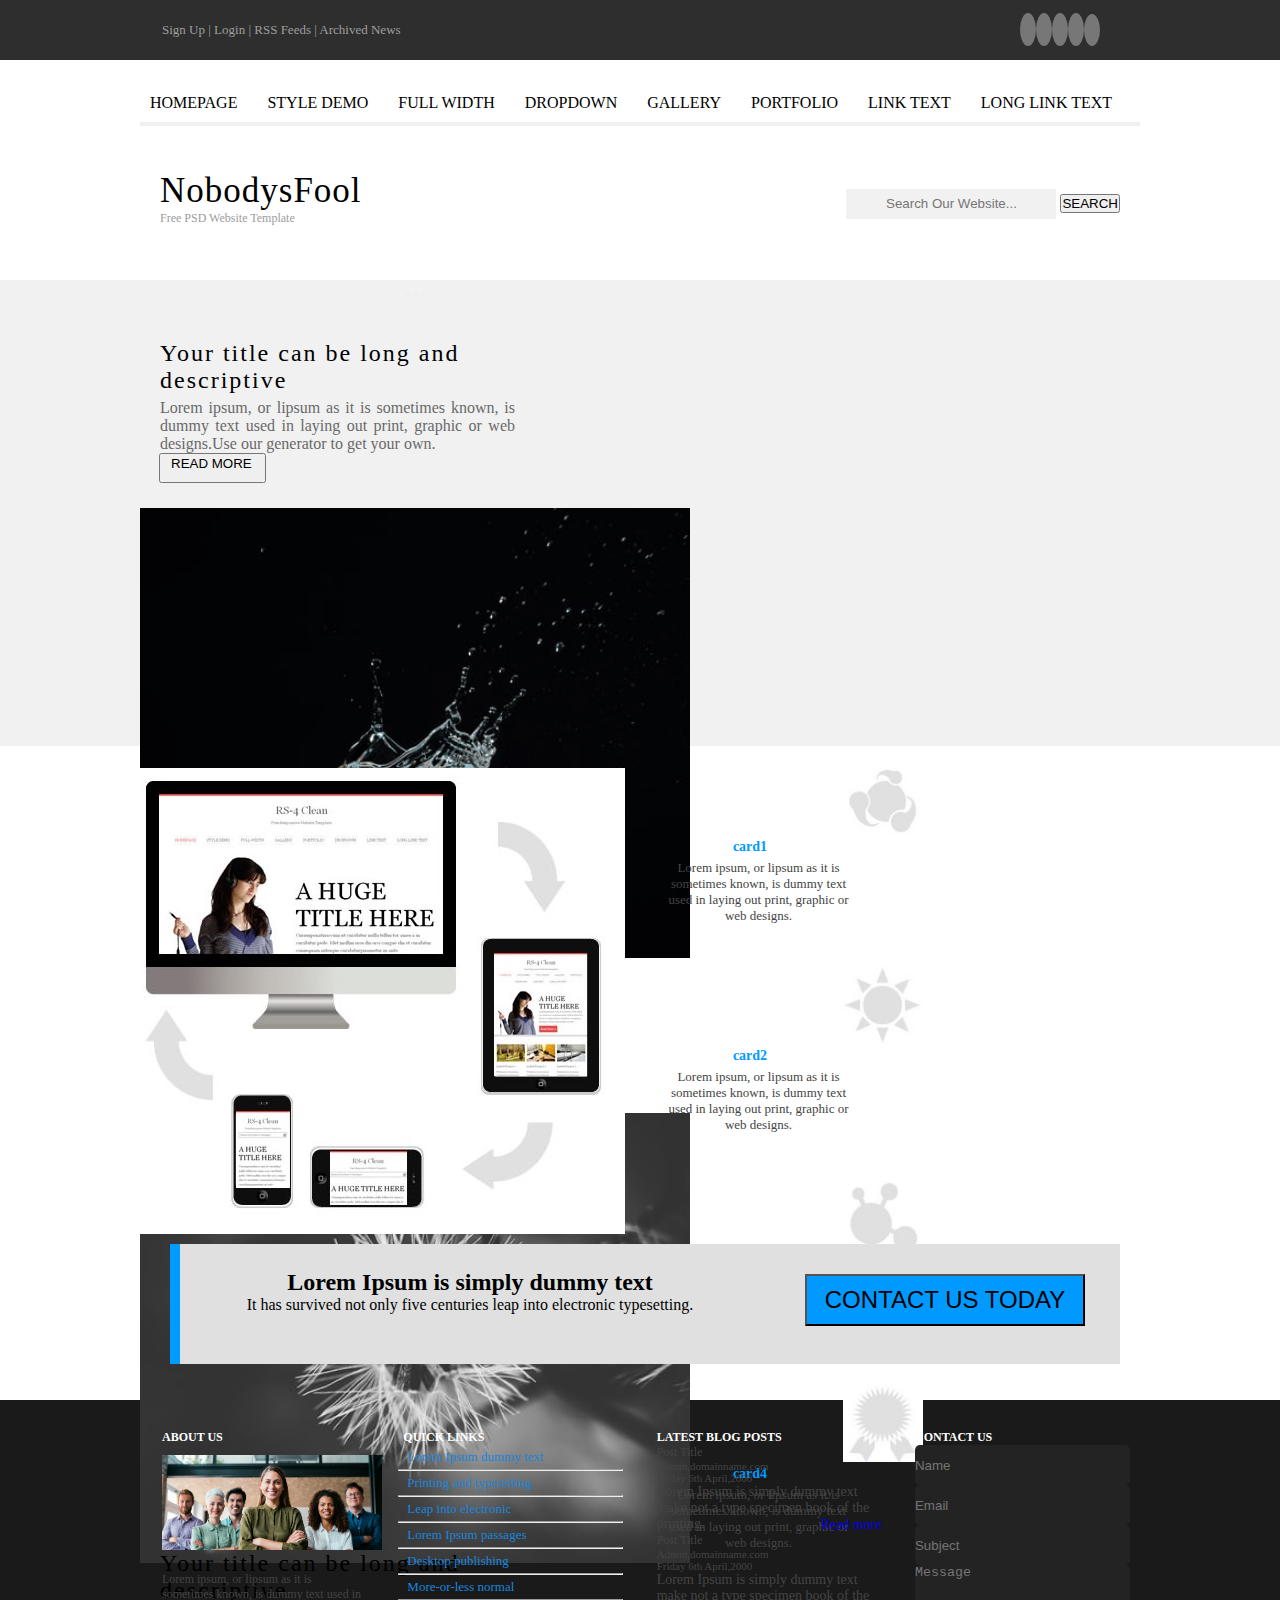
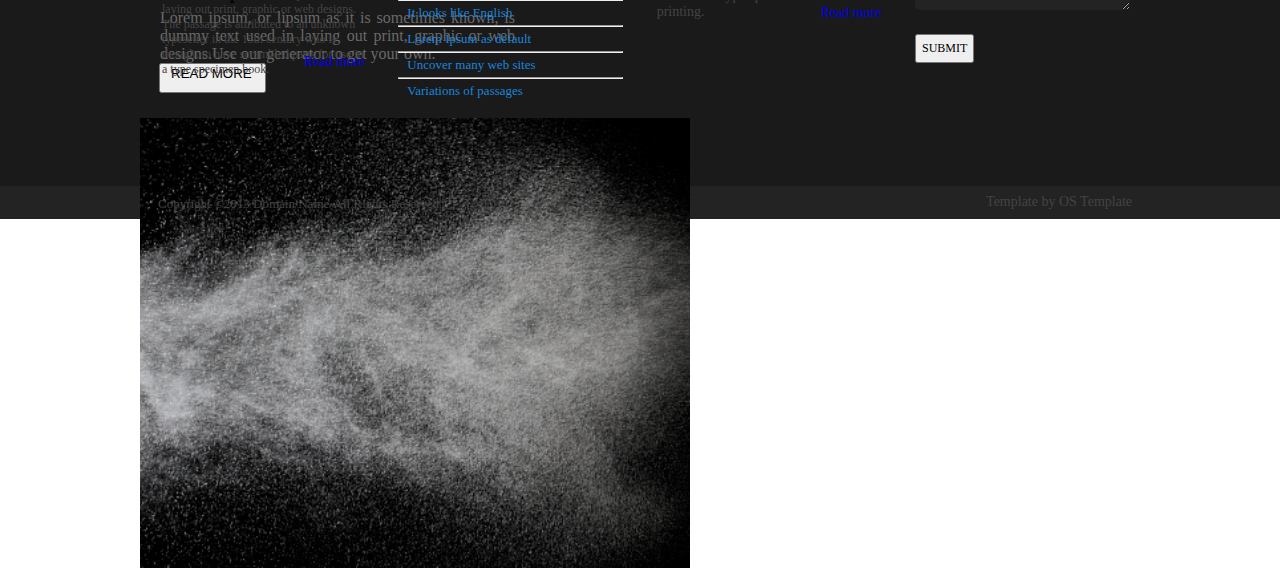
<file: index.html>
<!DOCTYPE html>
<html lang="en">
  <head>
    <meta charset="UTF-8" />
    <meta http-equiv="X-UA-Compatible" content="IE=edge" />
    <meta name="viewport" content="width=device-width, initial-scale=1.0" />
    <title>Document</title>
    
    <link href="https://cdn.jsdelivr.net/npm/bootstrap@5.1.3/dist/css/bootstrap.min.css" rel="stylesheet"
      integrity="sha384-1BmE4kWBq78iYhFldvKuhfTAU6auU8tT94WrHftjDbrCEXSU1oBoqyl2QvZ6jIW3"
      crossorigin="anonymous"/>
    
    <link rel="stylesheet" href="https://pro.fontawesome.com/releases/v5.10.0/css/all.css"
      integrity="sha384-AYmEC3Yw5cVb3ZcuHtOA93w35dYTsvhLPVnYs9eStHfGJvOvKxVfELGroGkvsg+p"
      crossorigin="anonymous"/>

    <link href="style.css" rel="stylesheet" type="text/css" />
  </head>
  <body>
    <div class="container-fluid m-0 p-0">
      <div class="contactinfo">
        <div class="contact">
          <span>Sign Up |</span>
          <span>Login |</span>
          <span>RSS Feeds |</span>
          <span>Archived News</span>
        </div>
        <div class="icons">
          <a href="#"><i class="fab fa-linkedin-in"></i></a>
          <a href="#"><i class="fab fa-twitter"></i></a>
          <a href="#"><i class="fab fa-pinterest-p"></i></a>
          <a href="#"><i class="fab fa-google-plus-g"></i></a>
          <a href="#"><i class="fas fa-wifi" style="font-size: 15px"></i></a>
        </div>
      </div>
    </div>
    <div class="menu">
      <div class="menu-items">
        <nav class="nav">
          <span><a class="active" aria-current="page" href="#">HOMEPAGE</a></span>
          <span><a href="#">STYLE DEMO</a></span>
          <span><a href="#">FULL WIDTH</a></span>
          <span><a href="#">DROPDOWN</a></span>
          <span><a href="#">GALLERY</a></span>
          <span><a href="#">PORTFOLIO</a></span>
          <span><a href="#">LINK TEXT</a></span>
          <span><a href="#">LONG LINK TEXT</a></span>
        </nav>
        <div class="line"></div>
      </div>

      <div class="logo">
        <div class="maintitle">
          <h2 class="title">NobodysFool</h2>
          <p class="subtitle">Free PSD Website Template</p>
        </div>
        <div class="search">
          <input type="text" placeholder="Search Our Website..." />
          <button class="btn btn-primary btn-sm mb-2" type="button">SEARCH</button>
        </div>
      </div>
    </div>
    <!--main section starts here-->
    <div class="main-section">
      <div class="main">
        <div class="carousel">
         <div id="carouselExampleIndicators" class="carousel slide mt-1 w-100" data-bs-ride="carousel">
          <div class="carousel-indicators">
            <button type="button" data-bs-target="#carouselExampleIndicators" data-bs-slide-to="0" class="active" aria-current="true" aria-label="Slide 1"></button>
            <button type="button" data-bs-target="#carouselExampleIndicators" data-bs-slide-to="1" aria-label="Slide 2"></button>
            <button type="button" data-bs-target="#carouselExampleIndicators" data-bs-slide-to="2" aria-label="Slide 3"></button>
          </div>
          <div class="carousel-inner">
              <div class="carousel-item active">
                <div class="d-flex justify-content-between align-items-center">
                  <div class="left-title">
                    <h2 class="title mt-4">Your title can be long and descriptive</h2>
                    <p class="subtitle">
                      Lorem ipsum, or lipsum as it is sometimes known, is dummy text used in laying out print, graphic or web designs.Use our generator to get your own.
                    </p>
                    <button class="btn btn-primary" type="button">READ MORE <i class="fal fa-chevron-double-right"></i></button>
                  </div>
                  <div class="right-image">
                    <img src="slider1.png" class="d-block w-100 ml-2" alt="..." />
                  </div>
                </div>
              </div>
              <div class="carousel-item">
                <div class="d-flex justify-content-between align-items-center">
                  <div class="left-title">
                    <h2 class="title mt-4">Your title can be long and descriptive</h2>
                    <p class="subtitle">
                      Lorem ipsum, or lipsum as it is sometimes known, is dummy text used in laying out print, graphic or web designs.Use our generator to get your own.
                    </p>
                    <button class="btn btn-primary" type="button">READ MORE <i class="fal fa-chevron-double-right"></i></button>
                  </div>
                  <div class="right-image">
                    <img
                    src="slider2.jfif"
                    class="d-block w-100"
                    alt="..."
                  />
                  </div>
                </div>
              </div>
              <div class="carousel-item">
                <div class="d-flex justify-content-between align-items-center">
                  <div class="left-title">
                    <h2 class="title mt-4">Your title can be long and descriptive</h2>
                    <p class="subtitle">
                      Lorem ipsum, or lipsum as it is sometimes known, is dummy text used in laying out print, graphic or web designs.Use our generator to get your own.
                    </p>
                    <button class="btn btn-primary" type="button">READ MORE <i class="fal fa-chevron-double-right"></i></button>
                  </div>
                  <div class="right-image">
                    <img
                  src="slider3.jpg"
                  alt="..."
                />
                  </div>
                </div>
          </div>
        </div>
      </div>
      </div>
    </div>
    <!--main-secion ends here-->
    <!--body-section starts here-->
    <div class="body-section mb-4">
      <div class="body">
        <div class="media">
          <img src="media.jpg" alt="media" />
        </div>

        <div class="card">
          <div class="row">
            <div class="col-md-6 mt-3">
              <img src="card1.jpg" alt="" height="85px" width="80px" />
              <div class="cardcontent col-md-6">
                <h4 class="title mt-4">card1</h4>
                <p>
                  Lorem ipsum, or lipsum as it is sometimes known, is dummy text used in laying out print, graphic or web designs. 
                </p>
              </div>
            </div>
            <div class="col-md-6 mt-3">
              <img src="card2.jpg" alt="" height="85px" width="80px" />
              <div class="cardcontent col-md-6">
                <h4 class="title mt-4">card2</h4>
                <p>
                  Lorem ipsum, or lipsum as it is sometimes known, is dummy text used in laying out print, graphic or web designs. 
                </p>
              </div>
            </div>
          </div>
          <div class="row">
            <div class="col-md-6">
              <img src="card3.jpg" alt="" height="85px" width="80px" />
              <div class="cardcontent col-md-6">
                <h4 class="title mt-4" >card3</h4>
                <p>
                  Lorem ipsum, or lipsum as it is sometimes known, is dummy text used in laying out print, graphic or web designs. 
                </p>
              </div>
            </div>
            <div class="col-md-6">
              <img src="card4.jpg" alt="" height="85px" width="80px" />
              <div class="cardcontent col-md-6">
                <h4 class="title mt-4">card4</h4>
                <p>
                  Lorem ipsum, or lipsum as it is sometimes known, is dummy text used in laying out print, graphic or web designs. 
                </p>
              </div>
            </div>
          </div>
        </div>
      </div>
      <br />
      <div class="info ml-3">
        <div class="infotext mb-4">
          <h2>Lorem Ipsum is simply dummy text</h2>
          <p>
            It has survived not only five centuries leap into electronic
            typesetting.
          </p>
        </div>
        <div class="contact">
          <button class="btn btn-primary btn-lg" type="button">
            CONTACT US TODAY
          </button>
        </div>
      </div>
    </div>
    <!--body-section ends here-->
    <!--footer starts here-->
    <div class="footer">
      <div class="footercontent">
        <div class="about">
          <h6>ABOUT US</h6>
          <div class="image"> <img src="about.jpg" alt="" /></div>
         <p>
          Lorem ipsum, or lipsum as it is sometimes known, is dummy text used in laying out print, graphic or web designs. The passage is attributed to an unknown typesetter in the 15th century who is thought to have scrambled parts for use in a type specimen book.
          </p>
          <div class="readmore"><a href="#">Read more <i class="fal fa-chevron-double-right"></i></a></div>
        </div>
        <div class="quicklink">
          <h6 style="padding-left:5px">QUICK LINKS</h6>
          <ul>
            <li>
              <i class="fal fa-chevron-double-right"></i> Lorem Ipsum dummy text
            </li>
            <hr>
            <li>
              <i class="fal fa-chevron-double-right"></i> Printing and
              typesetting
            </li>
            <hr>
            <li>
              <i class="fal fa-chevron-double-right"></i> Leap into electronic
            </li>
            <hr>
            <li>
              <i class="fal fa-chevron-double-right"></i> Lorem Ipsum passages
            </li>
            <hr>
            <li>
              <i class="fal fa-chevron-double-right"></i> Desktop publishing
            </li>
            <hr>
            <li>
              <i class="fal fa-chevron-double-right"></i> More-or-less normal
            </li>
            <hr>
            <li>
              <i class="fal fa-chevron-double-right"></i> It looks like English
            </li>
            <hr>
            <li>
              <i class="fal fa-chevron-double-right"></i> Lorem Ipsum as default
            </li>
            <hr>
            <li>
              <i class="fal fa-chevron-double-right"></i> Uncover many web sites
            </li>
            <hr>
            <li>
              <i class="fal fa-chevron-double-right"></i> Variations of passages
            </li>
          </ul>
        </div>
        <div class="blogpost">
          <h6>LATEST BLOG POSTS</h6>
          <div class="title">Post Title</div>
          <div class="subtitle">
            Admin,domainname.com <br />
            Friday 6th April,2000
          </div>
          <p>
            Lorem Ipsum is simply dummy text make not a type specimen book of
            the printing.
          </p>
          <div class="readmore"><a href="#">Read more <i class="fal fa-chevron-double-right"></i></a></div>

          <div class="title">Post Title</div>
          <div class="subtitle">
            Admin,domainname.com <br />
            Friday 6th April,2000
          </div>
          <p>
            Lorem Ipsum is simply dummy text make not a type specimen book of
            the printing.
          </p>
          <div class="readmore"><a href="#">Read more <i class="fal fa-chevron-double-right"></i></a></div>
        </div>
        <div class="contactus">
          <h6>CONTACT US</h6>
          <form>
            <div class="form-group my-2">
              <input
                type="text"
                class="form-group"
                name="name"
                placeholder="Name"
              />
            </div>
            <div class="form-group mb-2">
              <input
                type="email"
                class="form-group"
                name="email"
                placeholder="Email"
              />
            </div>
            <div class="form-group mb-2">
              <input
                type="text"
                class="form-group"
                name="subject"
                placeholder="Subject"
              />
            </div>
            <div class="form-group mb-2">
              <textarea
                class="form-control"
                rows="3"
                placeholder="Message"
              ></textarea>
            </div>
            <button type="submit" class="btn btn-primary">Submit</button>
          </form>
        </div>
      </div>
    </div>
    <!--footer ends here-->
    <!--foot starts here-->
    <div class="foot">
      <div class="foot-content">
        <div class="left-content">
          <p>Copyright &copy;2013 Domain Name-All Rights Reserved</p>
        </div>
        <div class="right-content">
          <p>Template by OS Template</p>
        </div>
      </div>
    </div>
    <!--foot ends here-->
    <script src="https://cdn.jsdelivr.net/npm/bootstrap@5.1.3/dist/js/bootstrap.bundle.min.js" integrity="sha384-ka7Sk0Gln4gmtz2MlQnikT1wXgYsOg+OMhuP+IlRH9sENBO0LRn5q+8nbTov4+1p" crossorigin="anonymous"></script>
  </body>
</html>
</file>
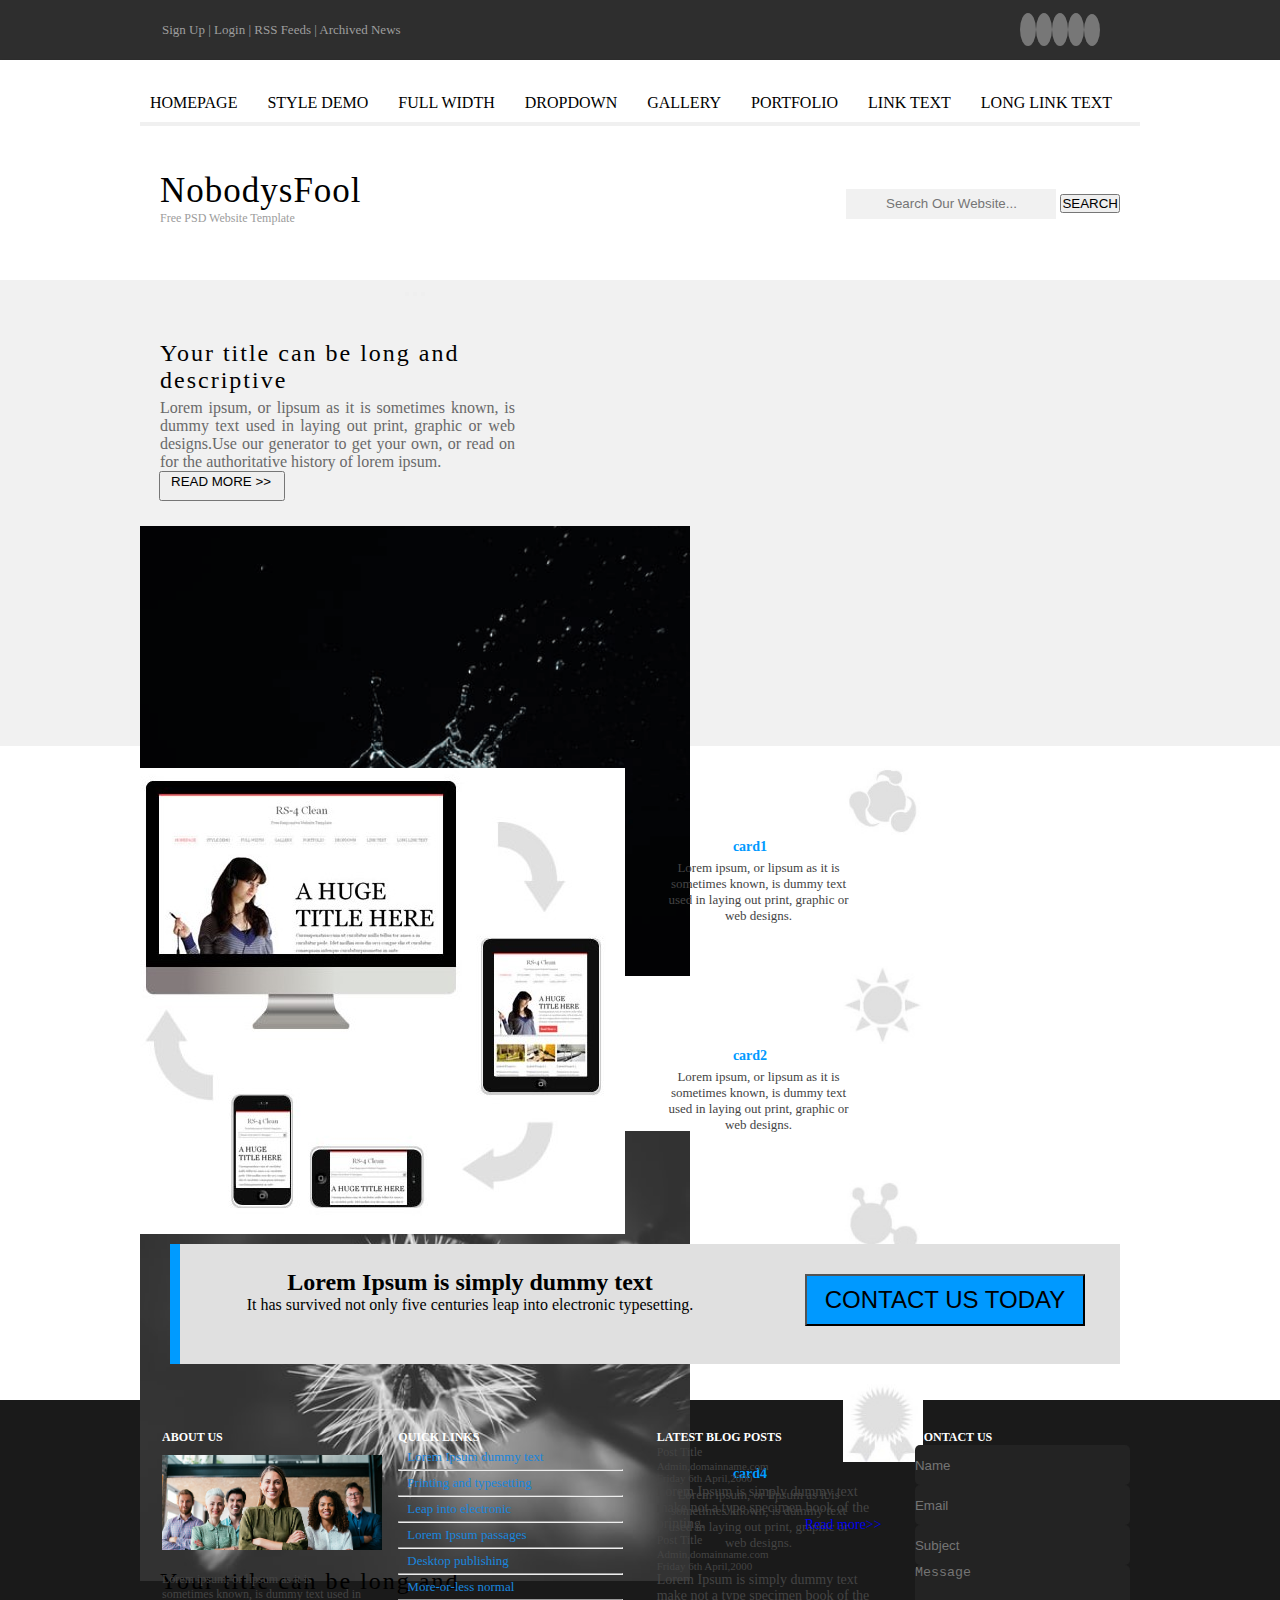
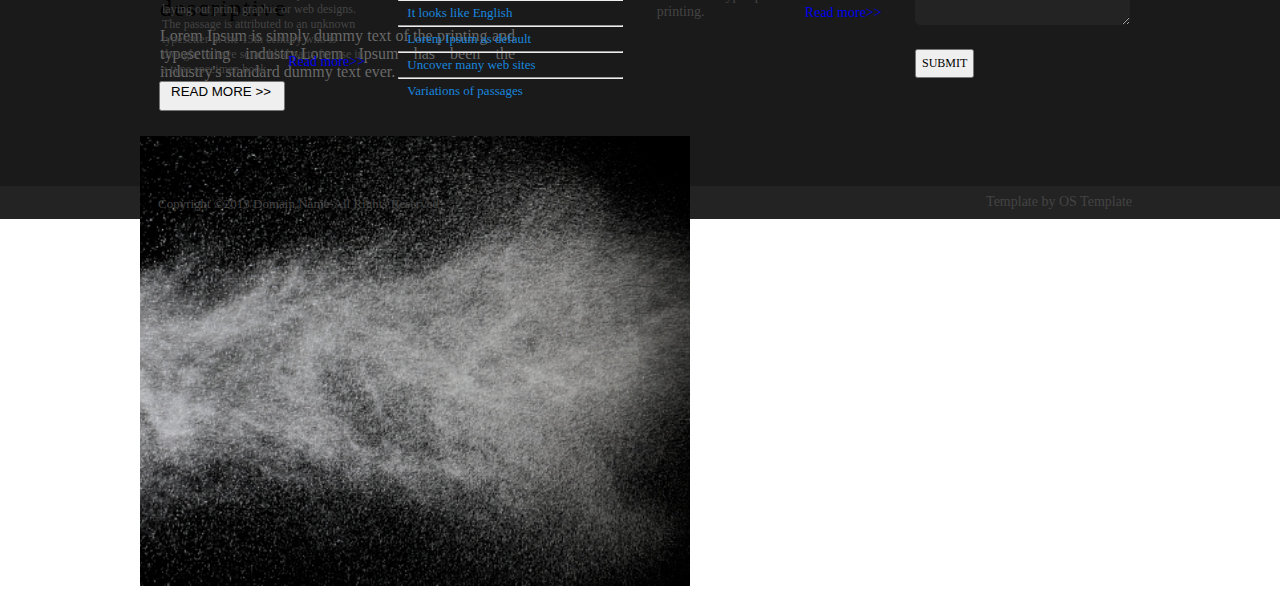
<file: template.html>
<!DOCTYPE html>
<html lang="en">
  <head>
    <meta charset="UTF-8" />
    <meta http-equiv="X-UA-Compatible" content="IE=edge" />
    <meta name="viewport" content="width=device-width, initial-scale=1.0" />
    <title>Document</title>
    
    <link href="https://cdn.jsdelivr.net/npm/bootstrap@5.1.3/dist/css/bootstrap.min.css" rel="stylesheet"
      integrity="sha384-1BmE4kWBq78iYhFldvKuhfTAU6auU8tT94WrHftjDbrCEXSU1oBoqyl2QvZ6jIW3"
      crossorigin="anonymous"/>
    
    <link rel="stylesheet" href="https://pro.fontawesome.com/releases/v5.10.0/css/all.css"
      integrity="sha384-AYmEC3Yw5cVb3ZcuHtOA93w35dYTsvhLPVnYs9eStHfGJvOvKxVfELGroGkvsg+p"
      crossorigin="anonymous"/>

    <link href="style.css" rel="stylesheet" type="text/css" />
  </head>
  <body>
    <div class="container-fluid m-0 p-0">
      <div class="contactinfo">
        <div class="contact">
          <span>Sign Up |</span>
          <span>Login |</span>
          <span>RSS Feeds |</span>
          <span>Archived News</span>
        </div>
        <div class="icons">
          <a href="#"><i class="fab fa-linkedin-in"></i></a>
          <a href="#"><i class="fab fa-twitter"></i></a>
          <a href="#"><i class="fab fa-pinterest-p"></i></a>
          <a href="#"><i class="fab fa-google-plus-g"></i></a>
          <a href="#"><i class="fas fa-wifi" style="font-size: 15px"></i></a>
        </div>
      </div>
    </div>
    <div class="menu">
      <div class="menu-items">
        <nav class="nav">
          <span
            ><a class="active" aria-current="page" href="#">HOMEPAGE</a></span
          >
          <span><a href="#">STYLE DEMO</a></span>
          <span><a href="#">FULL WIDTH</a></span>
          <span><a href="#">DROPDOWN</a></span>
          <span><a href="#">GALLERY</a></span>
          <span><a href="#">PORTFOLIO</a></span>
          <span><a href="#">LINK TEXT</a></span>
          <span><a href="#">LONG LINK TEXT</a></span>
        </nav>
        <div class="line"></div>
      </div>

      <div class="logo">
        <div class="maintitle">
          <h2 class="title">NobodysFool</h2>
          <p class="subtitle">Free PSD Website Template</p>
        </div>
        <div class="search">
          <input type="text" placeholder="Search Our Website..." />
          <button class="btn btn-primary btn-sm" type="button">SEARCH</button>
        </div>
      </div>
    </div>
    <!--main section starts here-->
    <div class="main-section">
      <div class="main">
        <!-- <div class="content">
          <h2 class="title">Your title can be long and descriptive</h2>
          <p class="subtitle">
            Lorem Ipsum is simply dummy text of the printing and typesetting
            industry.Lorem Ipsum has been the industry's standard dummy text
            ever.
          </p>
          <button class="btn btn-primary" type="button">READ MORE >></button>
        </div> -->
        <div class="carousel">
         
        <div id="carouselExampleIndicators" class="carousel slide  w-100" data-bs-ride="carousel">
          <div class="carousel-indicators">
            <button type="button" data-bs-target="#carouselExampleIndicators" data-bs-slide-to="0" class="active" aria-current="true" aria-label="Slide 1"></button>
            <button type="button" data-bs-target="#carouselExampleIndicators" data-bs-slide-to="1" aria-label="Slide 2"></button>
            <button type="button" data-bs-target="#carouselExampleIndicators" data-bs-slide-to="2" aria-label="Slide 3"></button>
          </div>
          <div class="carousel-inner">
              <div class="carousel-item active">
                <div class="d-flex justify-content-between align-items-center">
                  <div class="left-title">
                    <h2 class="title">Your title can be long and descriptive</h2>
                    <p class="subtitle">
                      Lorem ipsum, or lipsum as it is sometimes known, is dummy text used in laying out print, graphic or web designs.Use our generator to get your own, or read on for the authoritative history of lorem ipsum.
                    </p>
                    <button class="btn btn-primary" type="button">READ MORE >></button>
                  </div>
                  <div class="right-image">
                    <img src="slider1.png" class="d-block w-100" alt="..." />
                  </div>
                </div>
              </div>
              <div class="carousel-item">
                <div class="d-flex justify-content-between align-items-center">
                  <div class="left-title">
                    <h2 class="title">Your title can be long and descriptive</h2>
                    <p class="subtitle">
                      Lorem Ipsum is simply dummy text of the printing and typesetting
                      industry.Lorem Ipsum has been the industry's standard dummy text
                      ever.
                    </p>
                    <button class="btn btn-primary" type="button">READ MORE >></button>
                  </div>
                  <div class="right-image">
                    <img
                    src="slider2.jfif"
                    class="d-block w-100"
                    alt="..."
                  />
                  </div>
                </div>
              </div>
              <div class="carousel-item">
                <div class="d-flex justify-content-between align-items-center">
                  <div class="left-title">
                    <h2 class="title">Your title can be long and descriptive</h2>
                    <p class="subtitle">
                      Lorem Ipsum is simply dummy text of the printing and typesetting
                      industry.Lorem Ipsum has been the industry's standard dummy text
                      ever.
                    </p>
                    <button class="btn btn-primary" type="button">READ MORE >></button>
                  </div>
                  <div class="right-image">
                    <img
                  src="slider3.jpg"
                  alt="..."
                />
                  </div>
                </div>
          </div>
        </div>
      </div>
      </div>
    </div>
    <!--main-secion ends here-->
    <!--body-section starts here-->
    <div class="body-section mb-4">
      <div class="body">
        <div class="media">
          <img src="media.jpg" alt="media" />
        </div>

        <div class="card">
          <div class="row">
            <div class="col-md-6 mt-2">
              <img src="card1.jpg" alt="" height="85px" width="80px" />
              <div class="cardcontent col-md-6">
                <h4>card1</h4>
                <p>
                  Lorem ipsum, or lipsum as it is sometimes known, is dummy text used in laying out print, graphic or web designs. 
                </p>
              </div>
            </div>
            <div class="col-md-6 mt-2">
              <img src="card2.jpg" alt="" height="85px" width="80px" />
              <div class="cardcontent col-md-6">
                <h4>card2</h4>
                <p>
                  Lorem ipsum, or lipsum as it is sometimes known, is dummy text used in laying out print, graphic or web designs. 
                </p>
              </div>
            </div>
          </div>
          <div class="row">
            <div class="col-md-6">
              <img src="card3.jpg" alt="" height="85px" width="80px" />
              <div class="cardcontent col-md-6">
                <h4>card3</h4>
                <p>
                  Lorem ipsum, or lipsum as it is sometimes known, is dummy text used in laying out print, graphic or web designs. 
                </p>
              </div>
            </div>
            <div class="col-md-6">
              <img src="card4.jpg" alt="" height="85px" width="80px" />
              <div class="cardcontent col-md-6">
                <h4>card4</h4>
                <p>
                  Lorem ipsum, or lipsum as it is sometimes known, is dummy text used in laying out print, graphic or web designs. 
                </p>
              </div>
            </div>
          </div>
        </div>
      </div>
      <br />
      <div class="info">
        <div class="infotext">
          <h2>Lorem Ipsum is simply dummy text</h2>
          <p>
            It has survived not only five centuries leap into electronic
            typesetting.
          </p>
        </div>
        <div class="contact">
          <button class="btn btn-primary btn-lg" type="button">
            CONTACT US TODAY
          </button>
        </div>
      </div>
    </div>
    <!--body-section ends here-->
    <!--footer starts here-->
    <div class="footer">
      <div class="footercontent">
        <div class="about">
          <h6>ABOUT US</h6>
          <div class="image"> <img src="about.jpg" alt="" /></div>
         <p>
          Lorem ipsum, or lipsum as it is sometimes known, is dummy text used in laying out print, graphic or web designs. The passage is attributed to an unknown typesetter in the 15th century who is thought to have scrambled parts for use in a type specimen book.
          </p>
          <div class="readmore"><a href="#">Read more>></a></div>
        </div>
        <div class="quicklink">
          <h6>QUICK LINKS</h6>
          <ul>
            <li>
              <i class="fal fa-chevron-double-right"></i> Lorem Ipsum dummy text
            </li>
            <hr>
            <li>
              <i class="fal fa-chevron-double-right"></i> Printing and
              typesetting
            </li>
            <hr>
            <li>
              <i class="fal fa-chevron-double-right"></i> Leap into electronic
            </li>
            <hr>
            <li>
              <i class="fal fa-chevron-double-right"></i> Lorem Ipsum passages
            </li>
            <hr>
            <li>
              <i class="fal fa-chevron-double-right"></i> Desktop publishing
            </li>
            <hr>
            <li>
              <i class="fal fa-chevron-double-right"></i> More-or-less normal
            </li>
            <hr>
            <li>
              <i class="fal fa-chevron-double-right"></i> It looks like English
            </li>
            <hr>
            <li>
              <i class="fal fa-chevron-double-right"></i> Lorem Ipsum as default
            </li>
            <hr>
            <li>
              <i class="fal fa-chevron-double-right"></i> Uncover many web sites
            </li>
            <hr>
            <li>
              <i class="fal fa-chevron-double-right"></i> Variations of passages
            </li>
          </ul>
        </div>
        <div class="blogpost">
          <h6>LATEST BLOG POSTS</h6>
          <div class="title">Post Title</div>
          <div class="subtitle">
            Admin,domainname.com <br />
            Friday 6th April,2000
          </div>
          <p>
            Lorem Ipsum is simply dummy text make not a type specimen book of
            the printing.
          </p>
          <div class="readmore"><a href="#">Read more>></a></div>

          <div class="title">Post Title</div>
          <div class="subtitle">
            Admin,domainname.com <br />
            Friday 6th April,2000
          </div>
          <p>
            Lorem Ipsum is simply dummy text make not a type specimen book of
            the printing.
          </p>
          <div class="readmore"><a href="#">Read more>></a></div>
        </div>
        <div class="contactus">
          <h6>CONTACT US</h6>
          <form>
            <div class="form-group my-2">
              <input
                type="text"
                class="form-group"
                name="name"
                placeholder="Name"
              />
            </div>
            <div class="form-group mb-2">
              <input
                type="email"
                class="form-group"
                name="email"
                placeholder="Email"
              />
            </div>
            <div class="form-group mb-2">
              <input
                type="text"
                class="form-group"
                name="subject"
                placeholder="Subject"
              />
            </div>
            <div class="form-group mb-2">
              <textarea
                class="form-control"
                rows="4"
                placeholder="Message"
              ></textarea>
            </div>
            <button type="submit" class="btn btn-primary">Submit</button>
          </form>
        </div>
      </div>
    </div>
    <!--footer ends here-->
    <!--foot starts here-->
    <div class="foot">
      <div class="foot-content">
        <div class="left-content">
          <p>Copyright &copy;2013 Domain Name-All Rights Reserved</p>
        </div>
        <div class="right-content">
          <p>Template by OS Template</p>
        </div>
      </div>
    </div>
    <!--foot ends here-->
    <script src="https://cdn.jsdelivr.net/npm/bootstrap@5.1.3/dist/js/bootstrap.bundle.min.js" integrity="sha384-ka7Sk0Gln4gmtz2MlQnikT1wXgYsOg+OMhuP+IlRH9sENBO0LRn5q+8nbTov4+1p" crossorigin="anonymous"></script>
  </body>
</html>
</file>
<file: style.css>
* {
  margin: 0;
  padding: 0;
  box-sizing: border-box;
  text-align: center;
}
.container-fluid {
  background: rgb(46, 46, 46);
  min-width: 1000px;
}
.contactinfo {
  height: 60px;
  width: 1000px;
  display: flex;
  align-items: center;
  justify-content: space-between;
  margin: auto;
  padding-left:22px;
}
.contactinfo .contact {
  color: rgb(158, 158, 158);
  font-family: serif;
  font-size: 13px;
  /* text-align: center; */
}
.contactinfo .icons{
  padding:0 35px 0 0;
  margin:0 5px 0 3px;
}
.contactinfo .icons i {
  background-color: rgb(119, 119, 119);
  border-radius: 50%;
  color: rgb(253, 253, 253);
  /* text-align: center; */
  padding: 8px;
}
.contactinfo .icons a i:hover {
  background-color: rgb(215, 70, 51);
  transition: all 0.2s linear;
}
.menu {
  height: 220px;
  box-sizing: border-box;
  box-shadow: rgba(25, 25, 25, 0.04) 0 0 1px 0, rgba(0, 0, 0, 0.1) 0 3px 4px 0;
}
.nav {
  margin: auto;
  width: 1000px;
  display: flex;
  align-items:center;
}
.nav span {
  position: relative;
  margin-top: 34px;
}
.nav a {
  color: black;
  padding: 0px 20px 0 10px ;
  text-decoration: none;
  height: 60px;
}
.nav span::after {
  content: "";
  background-color: rgb(213, 213, 218);
  width: 0;
  height: 4px;
  position: absolute;
  left: 0px;
  bottom: -15px;
}
.nav span a:hover {
  color: rgb(153, 150, 149);
  transition: all 0.2s linear;
}
.nav span:hover::after {
  background-color: rgb(0, 154, 255);
  width: 100%;
  transition: all 0.3s linear;
}
.line {
  border: 2px solid rgb(240, 240, 240);
  width: 1000px;
  margin: 10px auto;
  bottom: 10px;
}
.logo {
  display: flex;
  justify-content: space-between;
  width: 1000px;
  margin: auto;
  width: 1000px;
  align-items: center;
}
.logo .title {
  font-family: Georgia;
  font-weight: 400;
  font-size:35px;
  padding:35px 0 0 20px;
  letter-spacing: 1px;
}
.logo .subtitle {
  font-family: Georgia;
  font-size: 12px;
  color: rgb(156, 156, 156);
  text-align:left;
  padding-left:20px;
}
.menu .search{
  margin:45px 20px 0 0;
}
.menu .search input[type="text"] {
  width: 210px;
  height: 30px;
  border: none;
  background-color: rgb(241, 241, 241);
}
.main-section {
  height: 466px;
  background-color: rgb(241, 241, 241);
}
.main {
  display: flex;
  justify-content: space-between;
  align-items: center;
  width: 1000px;
  margin: auto;
  height:450px;
}
.carousel .left-title {
  width: 400px;
  /* margin-top: 120px; */
}
.left-title .title {
  font-family: Georgia;
  font-weight: 500;
  text-align:left;
  padding:42px 0 0 20px;
  letter-spacing: 2px;

}
.left-title .subtitle {
  color: rgb(105, 105, 105);
  font-size: 16px;
  font-family: Georgia;
  text-align: justify; 
  padding:5px 25px 0 20px;
  
}
.left-title button{
  height:30px;
  margin:0 0 15px 19px;
  padding:0 12px 10px 10px;
  float:left;
}
.left-title i{
  font-size: 11px;
}
.carousel {
  height: 450px;
}

.carousel .right-image{
  width: 550px;
  height: 450px;
}
.carousel .right-image img{
  width: 100%;
  height: 100%;
  object-fit: cover;
  margin-top: 10px;
}
.carousel-item {
  transition:0.6s ease-in-out;
}
.body-section {
  height: 670px;
}
.body {
  height: 509px;
  display: flex;
  justify-content: space-between;
  align-items: center;
  margin: auto;
  width: 1000px;
}
.media img {
  padding-top: 37px;
}
.card {
  /* padding: 25px 0 0 20px; */
  height: 470px;
  width: 490px;
  margin: auto;
  border: none;
  text-align: justify;
}
.cardcontent {
  height: 120px;
  width: 225px;
  text-align: center;
  word-wrap: break-word;
  /* padding: 10px; */
}
.cardcontent h4 {
  font-family: Georgia;
  font-size:14px;
  color: rgb(0, 154, 255);
}
.cardcontent p {
  color: rgb(68, 68, 68);
  font-family: Georgia;
  font-size:13px;
  padding:5px 10px 0 27px;
}
.info {
  height: 120px;
  width: 950px;
  background-color: rgb(224, 224, 224);
  bottom:23px;
  left:5px;
  display: flex;
  justify-content: space-between;
  position: relative;
  margin: 10px auto;
}
.info::before {
  content: "";
  height: 120px;
  width: 10px;
  left:0;
  background-color: rgb(0, 155, 255);
  position: absolute;
}
.infotext {
  height: 120px;
  width: 600px;
  padding: 25px;
  text-align: justify;
  justify-content: center;
}
.contact button {
  background-color: rgb(0, 153, 255);
  padding: 10px;
  margin: 30px 35px 30px 26px;
  width:280px;
  font-size:24px;
}
.footer {
  height: 386px;
  background-color: rgb(26, 26, 26);
}
.footercontent {
  height: 386px;
  width: 1000px;
  display: flex;
  justify-content: space-between;
  margin: auto;
}
.about {
  height: 345px;
  width: 225px;
  color: white;
  padding: 30px 0 0 22px;
  font-family: Georgia;
}
.about .image{
  width: 220px;
  height: 95px;
}
.about .image img{
  width: 100%;
  height: 100%;
  object-fit: cover;
  margin-top: 10px;
}
.about p {
  font-size: 12px;
  font-family: Georgia;
  color: rgb(68, 68, 68);
  padding-top: 32px;
  text-align: left;
}
.about .readmore{
  text-align: end;
  margin-top:-25px;
}
.readmore {
  text-align: end;
}
.readmore i{
  font-size:10px;
}
.about a {
  text-decoration: none;
  font-size: 14px;
  font-family: Georgia;
  text-align: right;
}
.quicklink {
  height: 345px;
  width: 225px;
  color: white;
  padding-top: 30px;
  font-family: Georgia;
}
.quicklink ul{
  padding:0;
}
.quicklink ul li {
  list-style-type: none;
  font-size: 13px;
  font-family: Georgia;
  text-align:left;
  color: rgb(25, 134, 222);
  padding: 4px 0 4px 9px;     
}
.quicklink i {
  font-size: 10px;
  color:rgb(68, 68, 68);
  text-align: left;
  padding:0;
}

hr{
  color:rgb(68, 68, 68);
  height:1px;
  padding:5px auto;
  margin:0;
}
.blogpost {
  height: 345px;
  width: 225px;
  color: white;
  padding-top: 30px;
  font-family: Georgia;
  text-align: left;
}
.blogpost .title {
  font-size: 12px;
  font-family: Georgia;
  color: rgb(68, 68, 68);
  text-align: left;
}
.blogpost .subtitle {
  font-size: 11px;
  text-align: start;
  font-family: Georgia;
  color: rgb(68, 68, 68);
}
.blogpost p {
  font-size: 14px;
  font-family: Georgia;
  color: rgb(68, 68, 68);
  text-align:left;
}
.blogpost a {
  text-decoration: none;
  font-size: 14px;
  font-family: Georgia;
}
.blogpost .readmore {
  text-align: end;
  margin-top:-17px;
}
.contactus {
  height: 345px;
  width: 225px;
  color: white;
  padding: 30px 10px 0 0;
  font-family: Georgia, 'Times New Roman', Times, serif;
  text-align: left;
}
.contactus input {
  background-color: rgb(35, 35, 35);
  height: 40px;
  width: 100%;
  border-radius: 5px;
  border: none;
  text-align: left;
}
.contactus textarea {
  background-color: rgb(35, 35, 35);
  width: 100%;
  border-radius: 5px;
  border: none;
  text-align: start;
}
.contactus button{
 float: left;
 margin-top:20px;
 padding:5px;
 text-transform: uppercase;
 font-family: Georgia;
 font-size:12px;
}
.foot {
  background-color: rgb(35, 35, 35);
}
.foot-content {
  height: 33px;
  width: 1000px;
  background-color: rgb(35, 35, 35);
  display: flex;
  justify-content: space-between;
  margin: auto;
}
.foot-content .left-content p {
  font-size: 13px;
  color: rgb(68, 68, 68);
  padding: 10px 18px;
}
.foot-content .right-content p {
  font-size: 14px;
  color: rgb(68, 68, 68);
  padding: 8px;
  text-align: end;
}
.about h6, .quicklink h6, .blogpost h6, .contactus h6{
  text-align: start;
  font-size:12px;
  font-family:Georgia;
}
</file>
